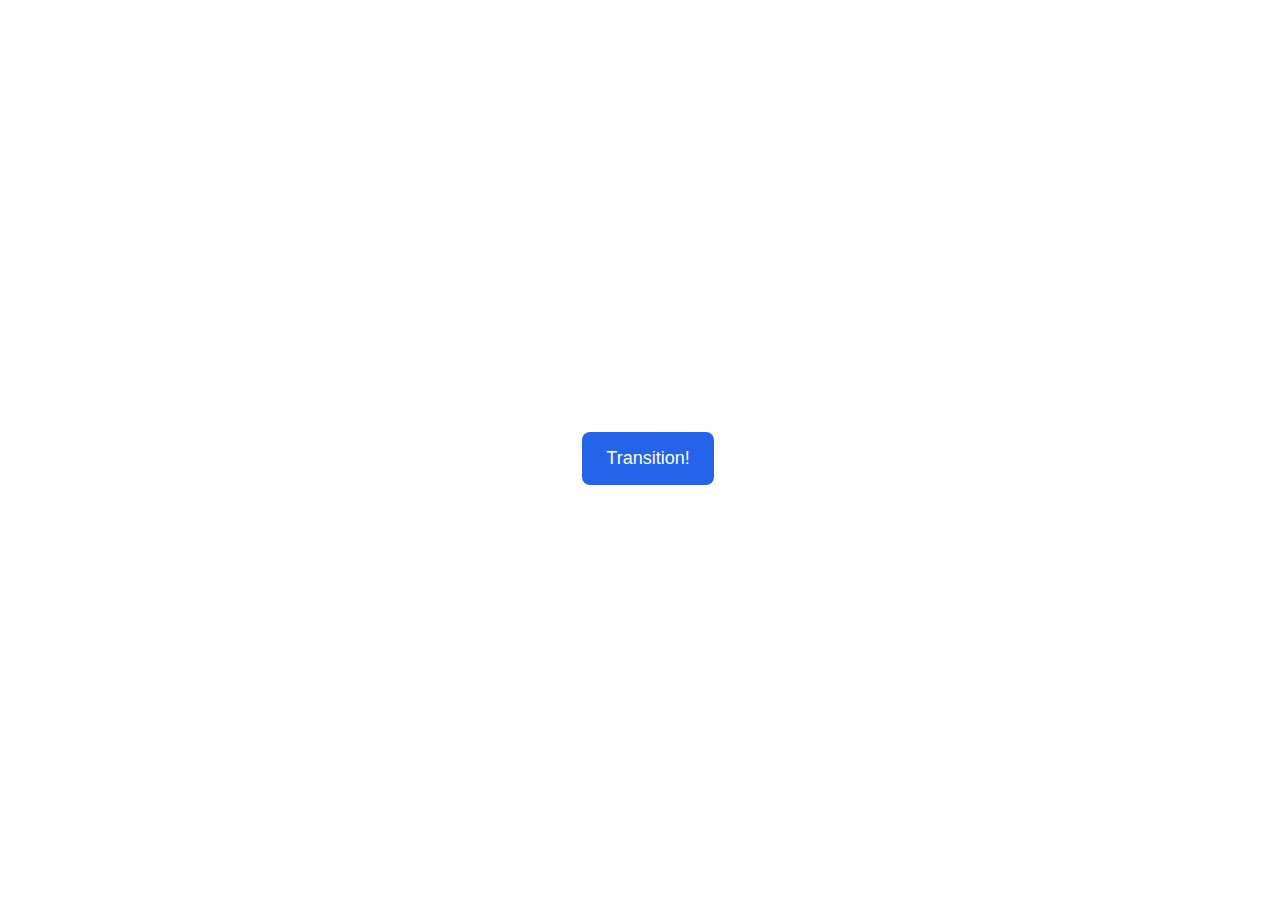
<file: animation/01-button-hover/index.html>
<!DOCTYPE html>
<html lang="en">
  <head>
    <meta charset="UTF-8" />
    <meta http-equiv="X-UA-Compatible" content="IE=edge" />
    <meta name="viewport" content="width=device-width, initial-scale=1.0" />
    <title>Button Hover</title>
    <link rel="stylesheet" href="style.css" />
  </head>
  <body>
    <div id="transition-container">
      <button>Transition!</button>
    </div>
  </body>
</html>
</file>
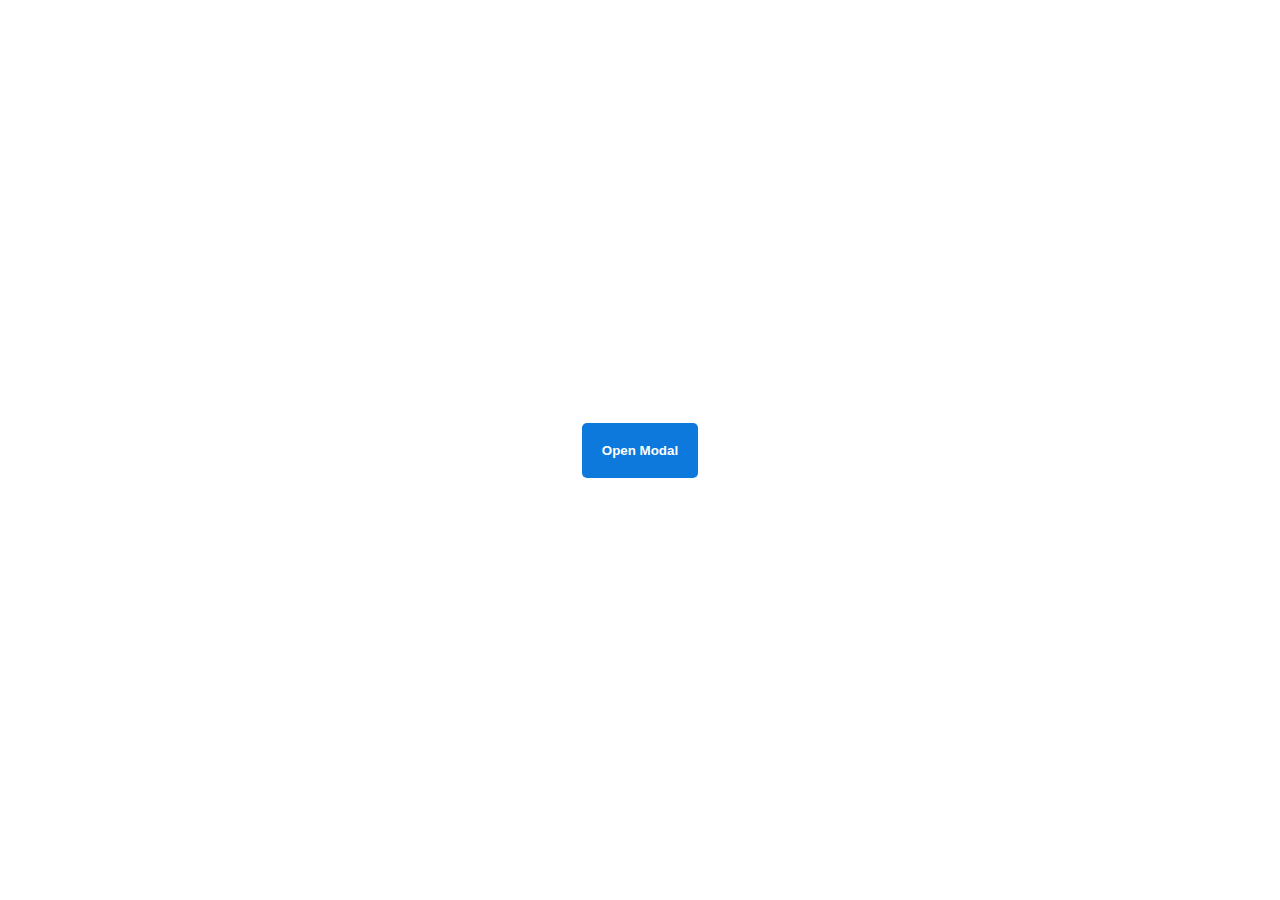
<file: animation/02-pop-up/index.html>
<!DOCTYPE html>
<html lang="en">
  <head>
    <meta charset="UTF-8" />
    <meta http-equiv="X-UA-Compatible" content="IE=edge" />
    <meta name="viewport" content="width=device-width, initial-scale=1.0" />
    <title>Popup</title>
    <link rel="stylesheet" href="style.css" />
  </head>
  <body>
    <div class="backdrop"></div>
    <div class="popup-modal">
      <h1>Look at me!</h1>
      <p>I'm a pop up dialog!</p>
      <button id="close-modal">Close Modal</button>
    </div>
    <div class="button-container">
      <button id="trigger-modal">Open Modal</button>
    </div>
    <script src="script.js"></script>
  </body>
</html>
</file>
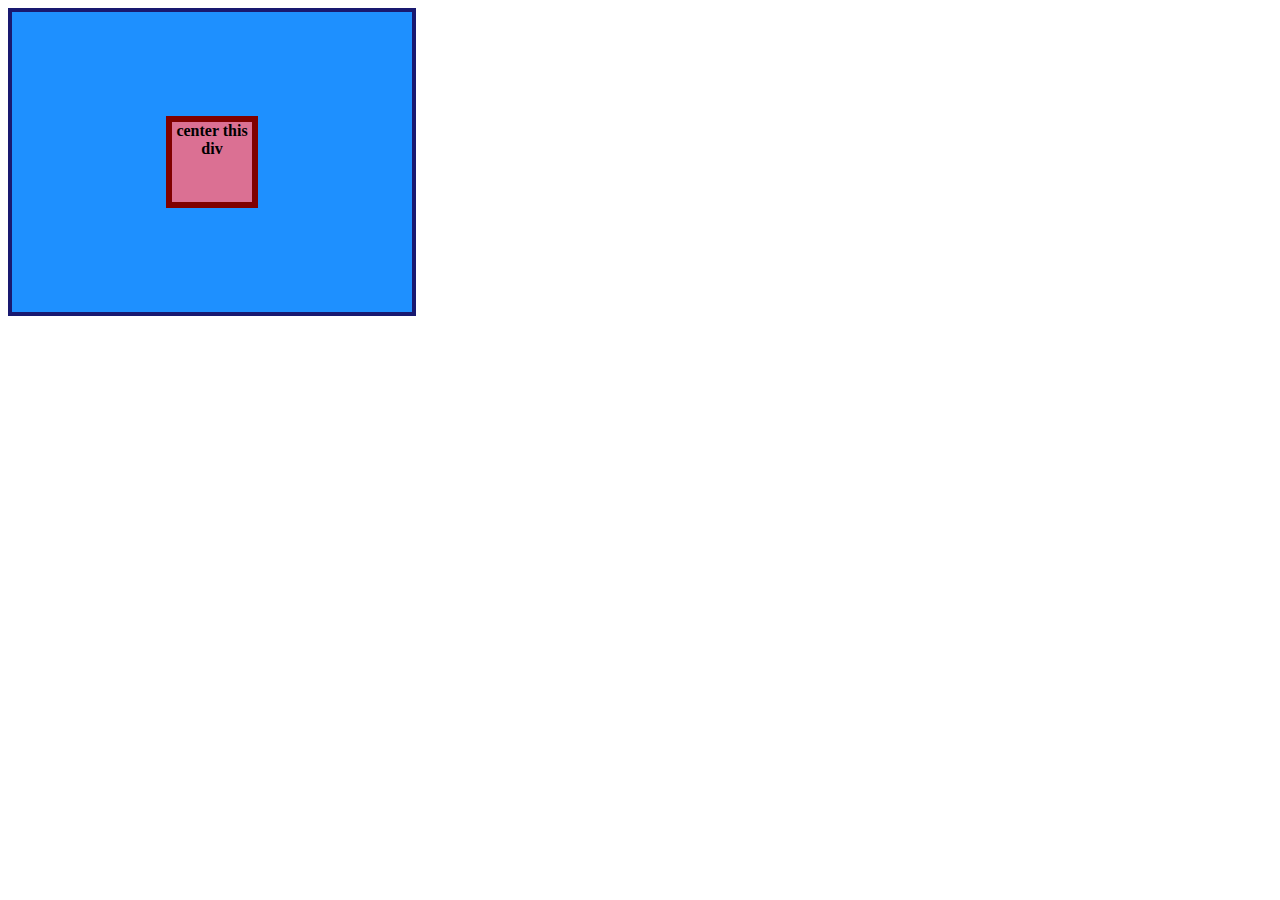
<file: flex/01-flex-center/index.html>
<!DOCTYPE html>
<html lang="en">
<head>
  <meta charset="UTF-8">
  <meta http-equiv="X-UA-Compatible" content="IE=edge">
  <meta name="viewport" content="width=device-width, initial-scale=1.0">
  <title>CENTER THIS DIV</title>
  <link rel="stylesheet" href="style.css">
</head>
<body>
  <div class="container">
    <div class="box">center this div</div>
  </div>
</body>
</html>
</file>
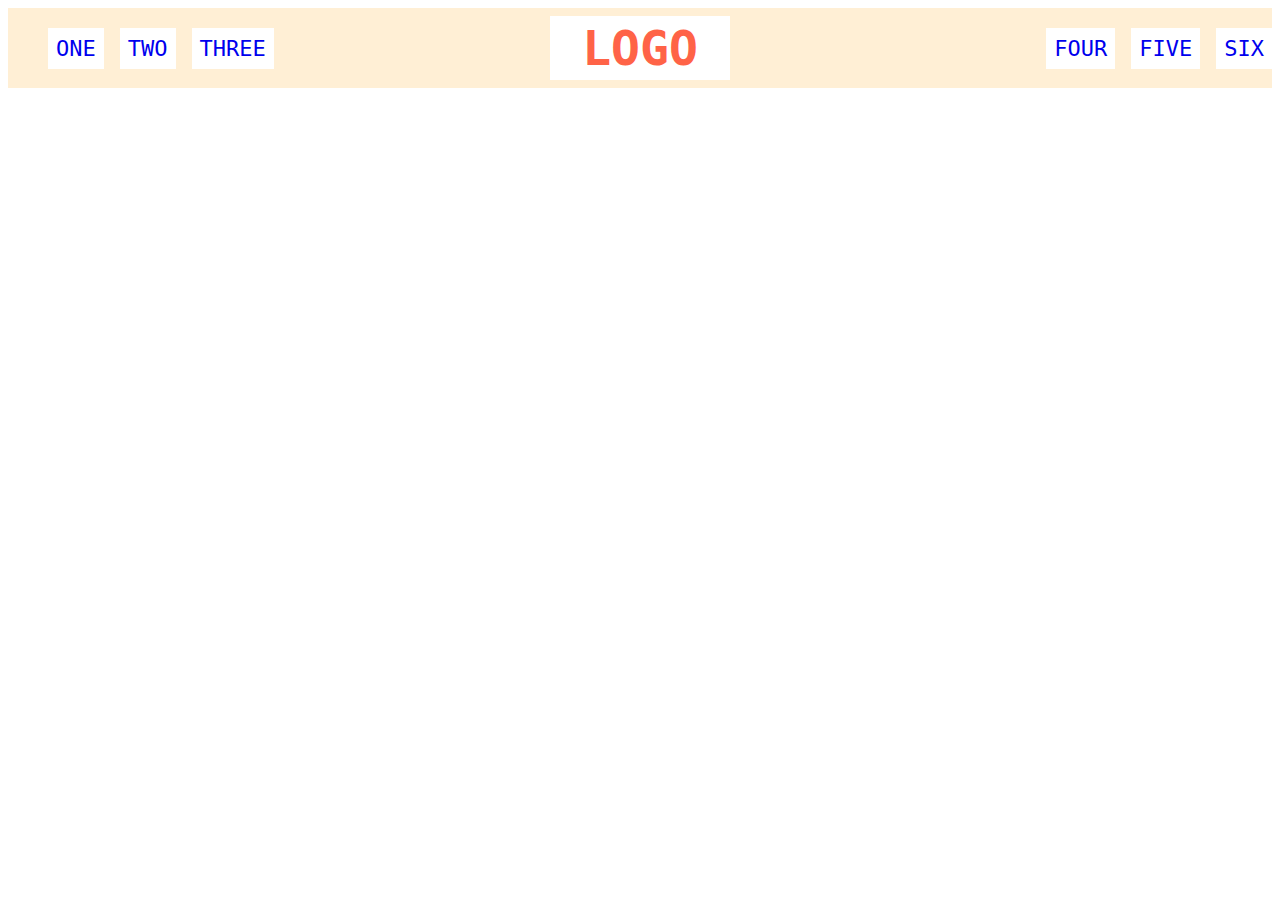
<file: flex/02-flex-header/index.html>
<!DOCTYPE html>
<html lang="en">
<head>
  <meta charset="UTF-8">
  <meta http-equiv="X-UA-Compatible" content="IE=edge">
  <meta name="viewport" content="width=device-width, initial-scale=1.0">
  <title>Flex Header</title>
  <link rel="stylesheet" href="style.css">
</head>
<body>
  <div class="header">
    <div class="left-links">
      <ul>
        <li><a href="#">ONE</a></li>
        <li><a href="#">TWO</a></li>
        <li><a href="#">THREE</a></li>
      </ul>
    </div>
    <div class="logo">LOGO</div>
    <div class="right-links">
      <ul>
        <li><a href="#">FOUR</a></li>
        <li><a href="#">FIVE</a></li>
        <li><a href="#">SIX</a></li>
      </ul>
    </div>
  </div>
</body>
</html>
</file>
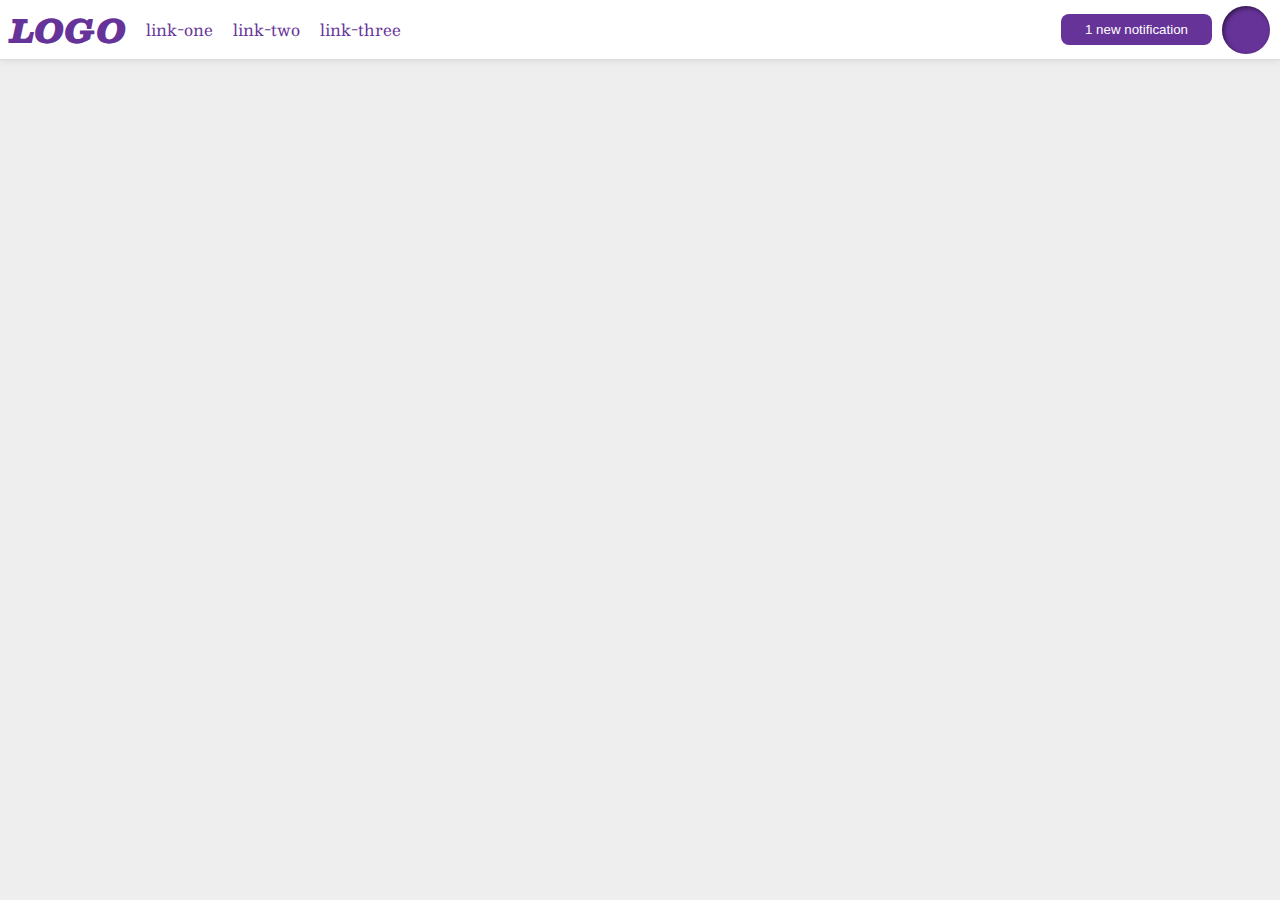
<file: flex/03-flex-header-2/index.html>
<!DOCTYPE html>
<html lang="en">
<head>
  <meta charset="UTF-8">
  <meta http-equiv="X-UA-Compatible" content="IE=edge">
  <meta name="viewport" content="width=device-width, initial-scale=1.0">
  <title>Flex Header 2</title>
  <link rel="stylesheet" href="style.css">
</head>
<body>
  <div class="header">
    <div class="logo">
      LOGO
    </div>
    <ul class="links">
      <li><a href="google.com">link-one</a></li>
      <li><a href="google.com">link-two</a></li>
      <li><a href="google.com">link-three</a></li>
    </ul>
    <button class="notifications">
      1 new notification
    </button>
    <div class="profile-image"></div>
  </div>
</body>
</html>
</file>
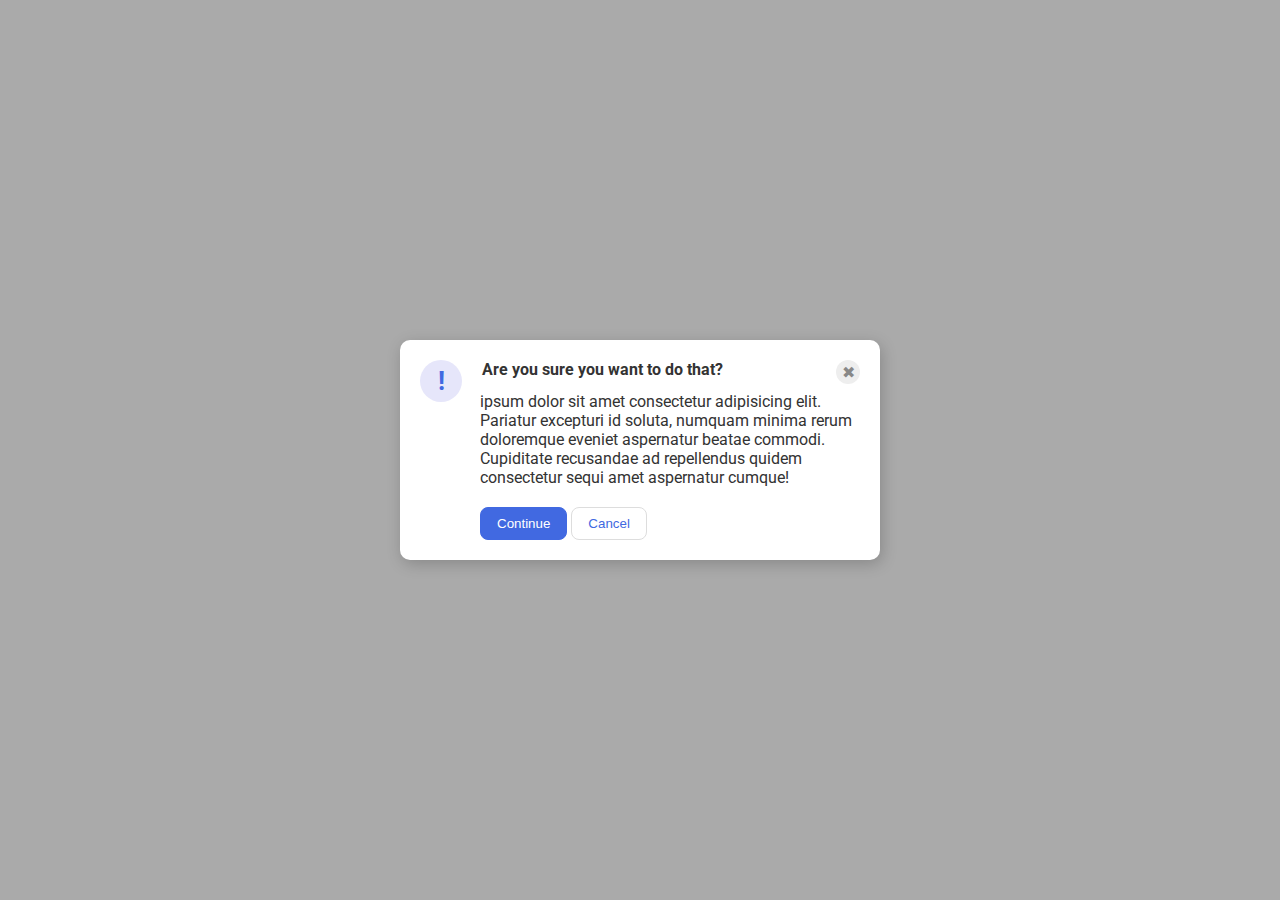
<file: flex/05-flex-modal/index.html>
<!DOCTYPE html>
<html lang="en">
<head>
  <meta charset="UTF-8">
  <meta http-equiv="X-UA-Compatible" content="IE=edge">
  <meta name="viewport" content="width=device-width, initial-scale=1.0">
  <link rel="stylesheet" href="style.css">
  <title>Modal</title>
</head>
<body>
  <div class="modal">
    <div class="top">
      <div class="icon">!</div>
      <div class="header"><strong>Are you sure you want to do that?</strong></div>
      <div class="close-button">✖</div>
      
    </div>
    <div class="text">ipsum dolor sit amet consectetur adipisicing elit. Pariatur excepturi id soluta, numquam minima rerum doloremque eveniet aspernatur beatae commodi. Cupiditate recusandae ad repellendus quidem consectetur sequi amet aspernatur cumque!</div>
    <button class="continue">Continue</button>
    <button class="cancel">Cancel</button>
  </div>
</body>
</html>
</file>
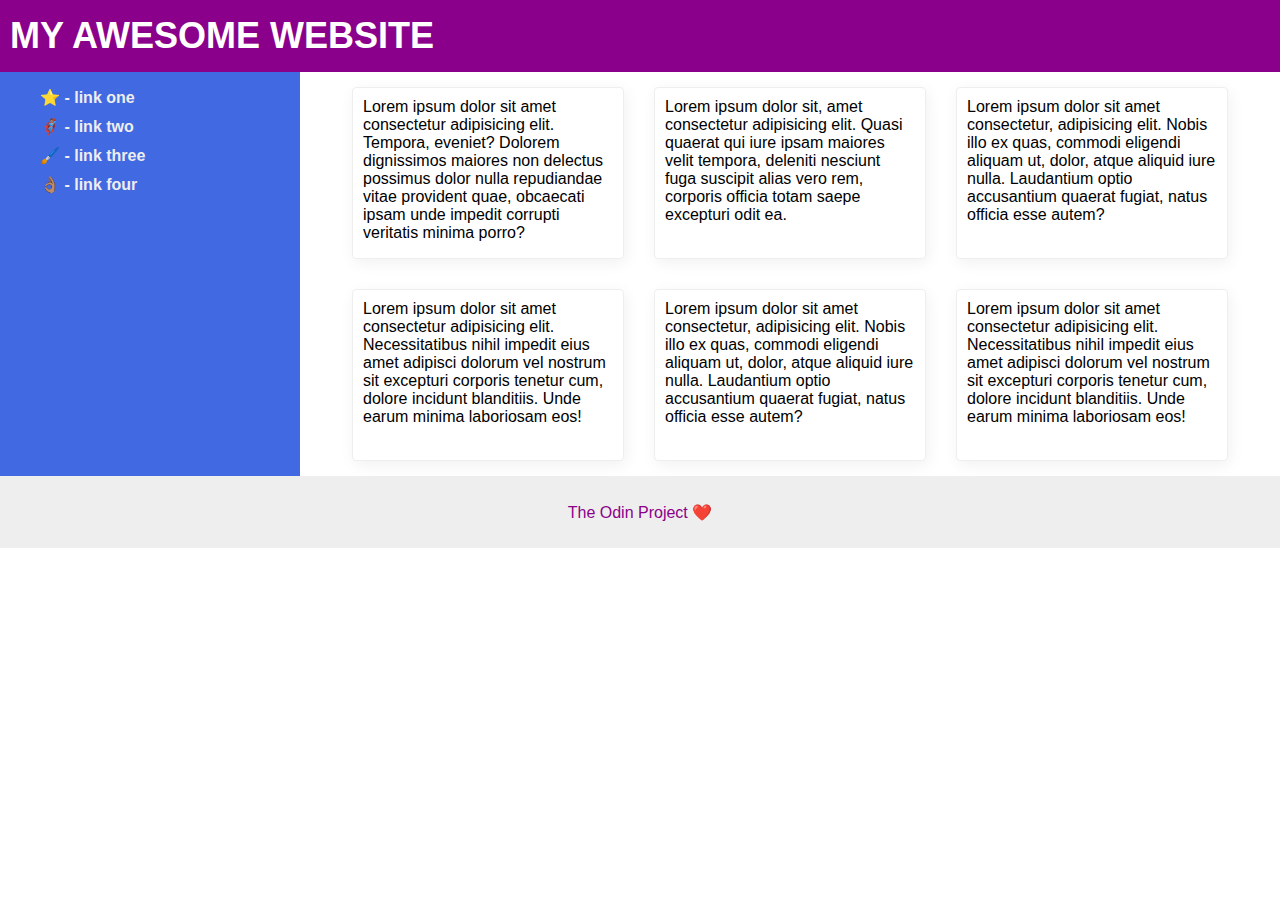
<file: flex/07-flex-layout-2/index.html>
<!DOCTYPE html>
<html lang="en">
<head>
  <meta charset="UTF-8">
  <meta http-equiv="X-UA-Compatible" content="IE=edge">
  <meta name="viewport" content="width=device-width, initial-scale=1.0">
  <title>The Holy Grail</title>
  <link rel="stylesheet" href="style.css">
</head>
<body>
  <div class="header">
    MY AWESOME WEBSITE
  </div>
  
  <div class="center">
    <div class="sidebar">
      <ul>
        <li><a href="google.com">⭐ - link one</a></li>
        <li><a href="google.com">🦸🏽‍♂️ - link two</a></li>
        <li><a href="google.com">🖌️ - link three</a></li>
        <li><a href="google.com">👌🏽 - link four</a></li>
      </ul>
    </div>
    <div class="content">
       <div class="card">Lorem ipsum dolor sit amet consectetur adipisicing elit. Tempora, eveniet? Dolorem dignissimos maiores non delectus possimus dolor nulla repudiandae vitae provident quae, obcaecati ipsam unde impedit corrupti veritatis minima porro?</div>
       <div class="card">Lorem ipsum dolor sit, amet consectetur adipisicing elit. Quasi quaerat qui iure ipsam maiores velit tempora, deleniti nesciunt fuga suscipit alias vero rem, corporis officia totam saepe excepturi odit ea.</div>
       <div class="card">Lorem ipsum dolor sit amet consectetur, adipisicing elit. Nobis illo ex quas, commodi eligendi aliquam ut, dolor, atque aliquid iure nulla. Laudantium optio accusantium quaerat fugiat, natus officia esse autem?</div>
       <div class="card">Lorem ipsum dolor sit amet consectetur adipisicing elit. Necessitatibus nihil impedit eius amet adipisci dolorum vel nostrum sit excepturi corporis tenetur cum, dolore incidunt blanditiis. Unde earum minima laboriosam eos!</div>
       <div class="card">Lorem ipsum dolor sit amet consectetur, adipisicing elit. Nobis illo ex quas, commodi eligendi aliquam ut, dolor, atque aliquid iure nulla. Laudantium optio accusantium quaerat fugiat, natus officia esse autem?</div>
       <div class="card">Lorem ipsum dolor sit amet consectetur adipisicing elit. Necessitatibus nihil impedit eius amet adipisci dolorum vel nostrum sit excepturi corporis tenetur cum, dolore incidunt blanditiis. Unde earum minima laboriosam eos!</div>
    </div>
  </div>
  
  <div class="footer">
    <div class="flex-container">
      The Odin Project ❤️
    </div>
  </div>
</body>
</html>
</file>
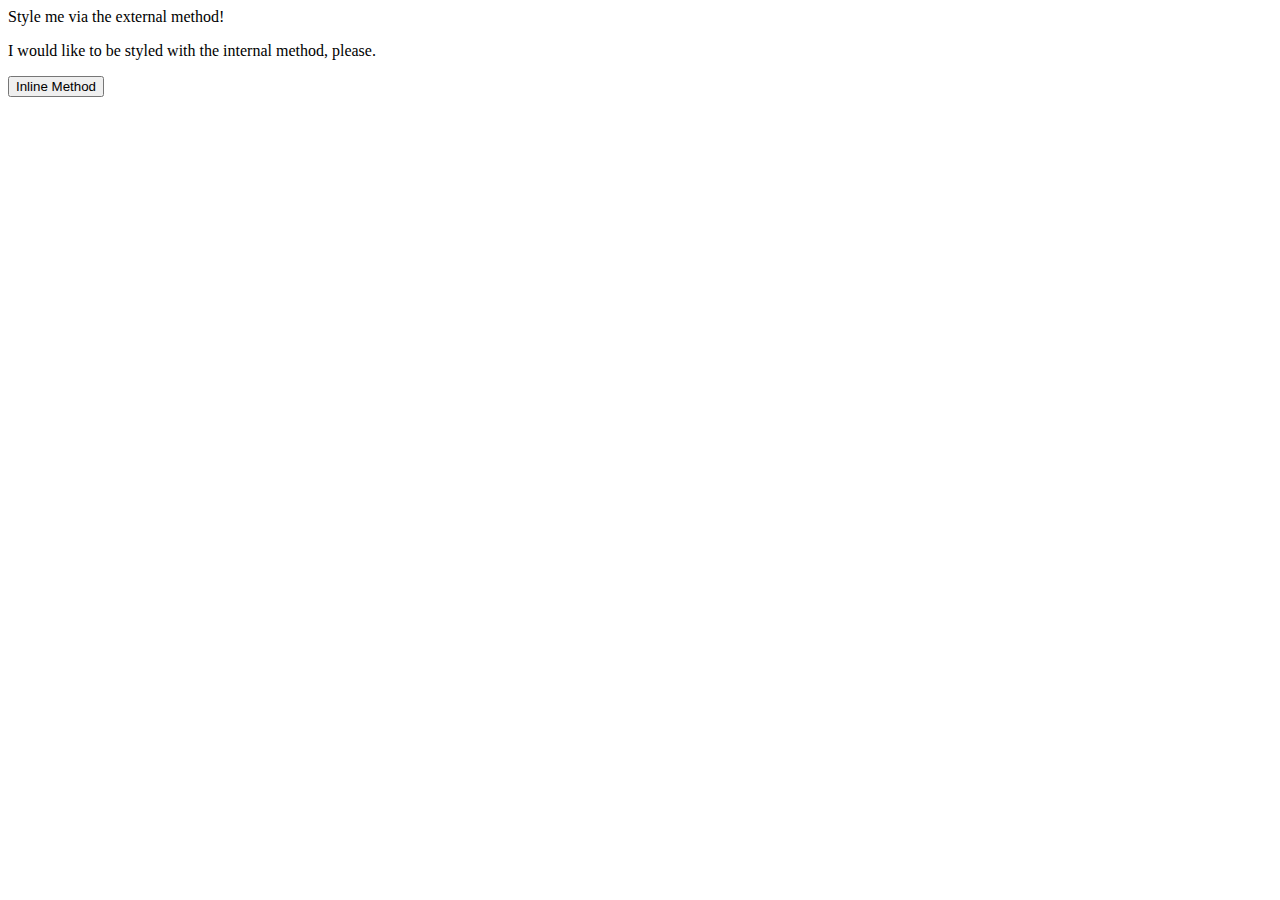
<file: foundations/01-css-methods/index.html>
<!DOCTYPE html>
<html lang="en">
<head>
  <meta charset="UTF-8">
  <meta http-equiv="X-UA-Compatible" content="IE=edge">
  <meta name="viewport" content="width=device-width, initial-scale=1.0">
  <title>Methods for Adding CSS</title>
</head>
<body>
  <div>Style me via the external method!</div>
  <p>I would like to be styled with the internal method, please.</p>
  <button>Inline Method</button>
</body>
</html>
</file>
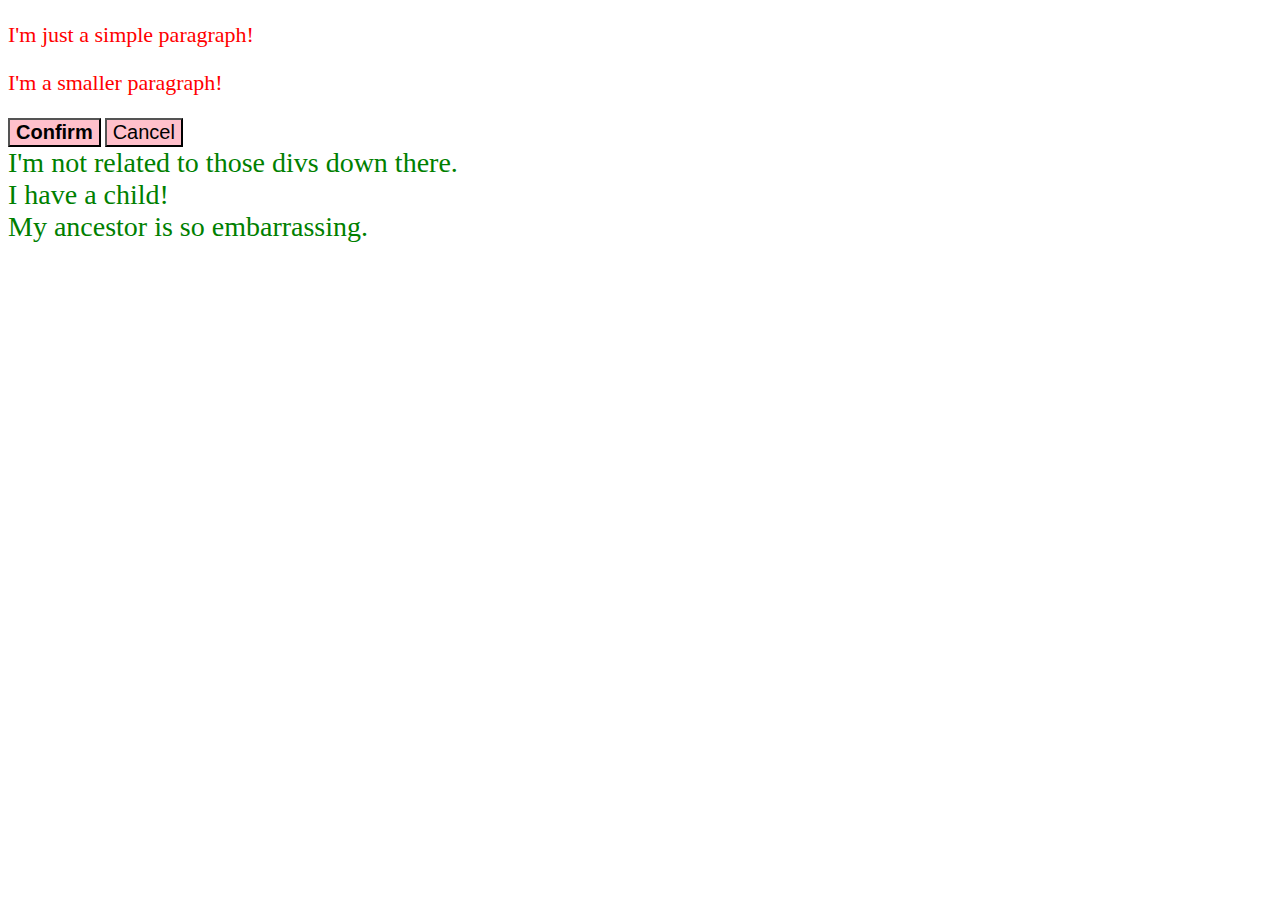
<file: foundations/06-cascade-fix/index.html>
<!DOCTYPE html>
<html lang="en">
<head>
  <meta charset="UTF-8">
  <meta http-equiv="X-UA-Compatible" content="IE=edge">
  <meta name="viewport" content="width=device-width, initial-scale=1.0">
  <title>Fix the Cascade</title>
  <link rel="stylesheet" href="style.css">
</head>
<body>
  <p class="para">I'm just a simple paragraph!</p>
  <p class="para small-para">I'm a smaller paragraph!</p>

  <button id="confirm-button" class="button confirm">Confirm</button>
  <button id="cancel-button" class="button cancel">Cancel</button>

  <div class="text">I'm not related to those divs down there.</div>
  <div class="text">I have a child!
    <div class="text child">My ancestor is so embarrassing.</div>
  </div>
</body>
</html>
</file>
<file: animation/01-button-hover/style.css>
#transition-container {
  width: 100vw;
  height: 100vh;
  display: flex;
  flex-direction: column;
  justify-content: center;
  align-items: center;
  font-family: Arial, sans-serif;
}

button {
  border-radius: 8px;
  border: none;
  background-color: #2563eb;
  color: white;
  font-size: 18px;
  padding: 16px 24px;
  text-align: center;
}
</file>
<file: animation/02-pop-up/style.css>
* {
  padding: 0;
  margin: 0;
}

body {
  overflow: hidden;
}

.button-container {
  width: 100vw;
  height: 100vh;
  background-color: #ffffff;
  opacity: 100%;
  display: flex;
  align-items: center;
  justify-content: center;
}

button {
  padding: 20px;
  color: #ffffff;
  background-color: #0e79dd;
  border: none;
  border-radius: 5px;
  font-weight: 600;
}

.popup-modal {
  padding: 32px 64px;
  background-color: white;
  border: 1px solid black;
  border-radius: 10px;
  position: fixed;
  top: 50%;
  left: 50%;
  transform-origin: center;
  transform: translate(-50%, -50%);
  pointer-events: none;
  opacity: 0%;
  text-align: center;
}
.popup-modal p {
  margin-bottom: 24px
}

.backdrop {
  pointer-events: none;
  position: fixed;
  inset: 0;
  background: #000;
  opacity: 0%;
}

.popup-modal.show {
  opacity: 100%;
  pointer-events: all;
}

.backdrop.show {
  opacity: 30%;
}
</file>
<file: flex/01-flex-center/style.css>
.container {
  background: dodgerblue;
  border: 4px solid midnightblue;
  width: 400px;
  height: 300px;
  display: flex;
  align-items: center;
  justify-content: center;
}

.box {
  background: palevioletred;
  font-weight: bold;
  text-align: center;
  border: 6px solid maroon;
  width: 80px;
  height: 80px;
}
</file>
<file: flex/02-flex-header/style.css>
.header  {
  font-family: monospace;
  background: papayawhip;
  display: flex;
  justify-content: space-between;
  align-items: center;
  height: 80px;
}

.logo {
  font-size: 48px;
  font-weight: 900;
  color: tomato;
  background: white;
  padding: 4px 32px;
}

ul {
  /* this removes the dots on the list items*/
  list-style-type: none;
  display: flex;
  gap: 16px;
}

a {
  font-size: 22px;
  background: white;
  padding: 8px;
  /* this removes the line under the links */
  text-decoration: none;
}
</file>
<file: flex/03-flex-header-2/style.css>
/* this is some magical font-importing.  
you'll learn about it later. */
@import url('https://fonts.googleapis.com/css2?family=Besley:ital,wght@0,400;1,900&display=swap');

body {
  margin: 0;
  background: #eee;
  font-family: Besley, serif;
}

.header {
  background: white;
  border-bottom: 1px solid #ddd;
  box-shadow: 0 0 8px rgba(0,0,0,.1);
  display: flex;
  align-items: center;
}

.profile-image {
  background: rebeccapurple;
  box-shadow: inset 2px 2px 4px rgba(0,0,0,.5);
  border-radius: 50%;
  width: 48px;
  height:  48px;
  margin-right: 10px;
}

.logo {
  color: rebeccapurple;
  font-size: 32px;
  font-weight: 900;
  font-style: italic;
  padding-left: 10px;
}

button {
  border: none;
  border-radius: 8px;
  background: rebeccapurple;
  color: white;
  padding: 8px 24px;
  margin-left: auto;
  margin-right: 10px;
}

a {
  /* this removes the line under our links */
  text-decoration: none;
  color: rebeccapurple;
}

ul {
  list-style-type: none;
  display: flex;
  gap: 20px;
  margin-left: -20px;
}
</file>
<file: flex/05-flex-modal/style.css>
@import url('https://fonts.googleapis.com/css2?family=Roboto:wght@400;700&display=swap');

html, body {
  height: 100%;
}

body {
  font-family: Roboto, sans-serif;
  margin: 0;
  background: #aaa;
  color: #333;
  /* I'll give you this one for free lol */
  display: flex;
  align-items: center;
  justify-content: center;
}

.modal {
  background: white;
  width: 480px;
  border-radius: 10px;
  box-shadow: 2px 4px 16px rgba(0,0,0,.2);
  /* display: flex; */
  /* flex-direction: column; */

}

.top{
  display: flex;
/* flex: 1 0 auto; */
  /* align-items: top; */
/* justify-content: space-between; */
  padding: 20px;
} 

.icon {
  color: royalblue;
  font-size: 26px;
  font-weight: 700;
  background: lavender;
  width: 42px;
  height: 42px;
  border-radius: 50%;
  display: flex;
  align-items: center;
  justify-content: center;
}

.header {
  padding: 0 20px;
}

.text{
  width: 80%;
  text-align: left;
  /* margin: auto; */
  padding-left: 80px;
  margin-top: -30px;
  /* padding: 20px; */
}

.close-button {
  background: #eee;
  border-radius: 50%;
  color: #888;
  font-weight: 400;
  font-size: 16px;
  height: 24px;
  width: 24px;
  display: flex;
  align-items: center;
  justify-content: center;
  margin-left: auto; 
}

button {
  padding: 8px 16px;
  border-radius: 8px;
  margin: 20px 0;

}

button.continue {
  background: royalblue;
  border: 1px solid royalblue;
  color: white;
  margin-left: 80px;

}

button.cancel {
  background: white;
  border: 1px solid #ddd;
  color: royalblue;
}
</file>
<file: flex/07-flex-layout-2/style.css>
body {
  font-family: -apple-system, BlinkMacSystemFont, 'Segoe UI', Roboto, Oxygen, Ubuntu, Cantarell, 'Open Sans', 'Helvetica Neue', sans-serif;
  margin: 0;
  min-height: 100vh;
}

.header {
  height: 72px;
  background: darkmagenta;
  color: white;
  font-size: 36px;
  font-weight: bold;
  text-decoration: solid;
  display: flex;
  align-items: center;
  padding-left: 10px;
}

.footer {
  height: 72px;
  background: #eee;
  color: darkmagenta;
  text-align: center;
  display: flex;
  justify-content: center;
  align-items: center;
}

.center {
  display: flex;
  /* padding: 20px 0; */
}

.sidebar {
  min-width: 300px;
  background: royalblue;
}
ul{
  list-style: none;

}
li {
  margin: 10px 0;
}
li a {
  text-decoration: none;
  color: #eee;
  font-weight: bold;
}

.content{
  /* display: grid; */
  /* grid-template-columns: 1fr 1fr 1fr; */
  display: flex;
  flex-wrap: wrap;
  justify-content: center;
  /* justify-content: space-between; */
  /* gap: 5px; */
  padding: auto;
  align-items: center;
}

.card {
  border: 1px solid #eee;
  box-shadow: 2px 4px 16px rgba(0,0,0,.06);
  border-radius: 4px;
  width: 250px;
  height: 150px;
  margin: 15px;
  padding: 10px;
}
</file>
<file: foundations/06-cascade-fix/style.css>
.para,
.small-para {
  color: hsl(0, 100%, 50%);
}

.small-para {
  font-size: 12px;
}

.para {
  font-size: 22px;
}

.confirm {
  background: green;
  color: white;
  font-size: 20px;
  font-weight: bold;
} 

.button {
  background-color: #ffc0cb;
  color: black;
  font-size: 20px;
}

.child {
  color: red;
  font-size: 14px;
}

div.text {
  color: green;
  font-size: 28px;
}
</file>
